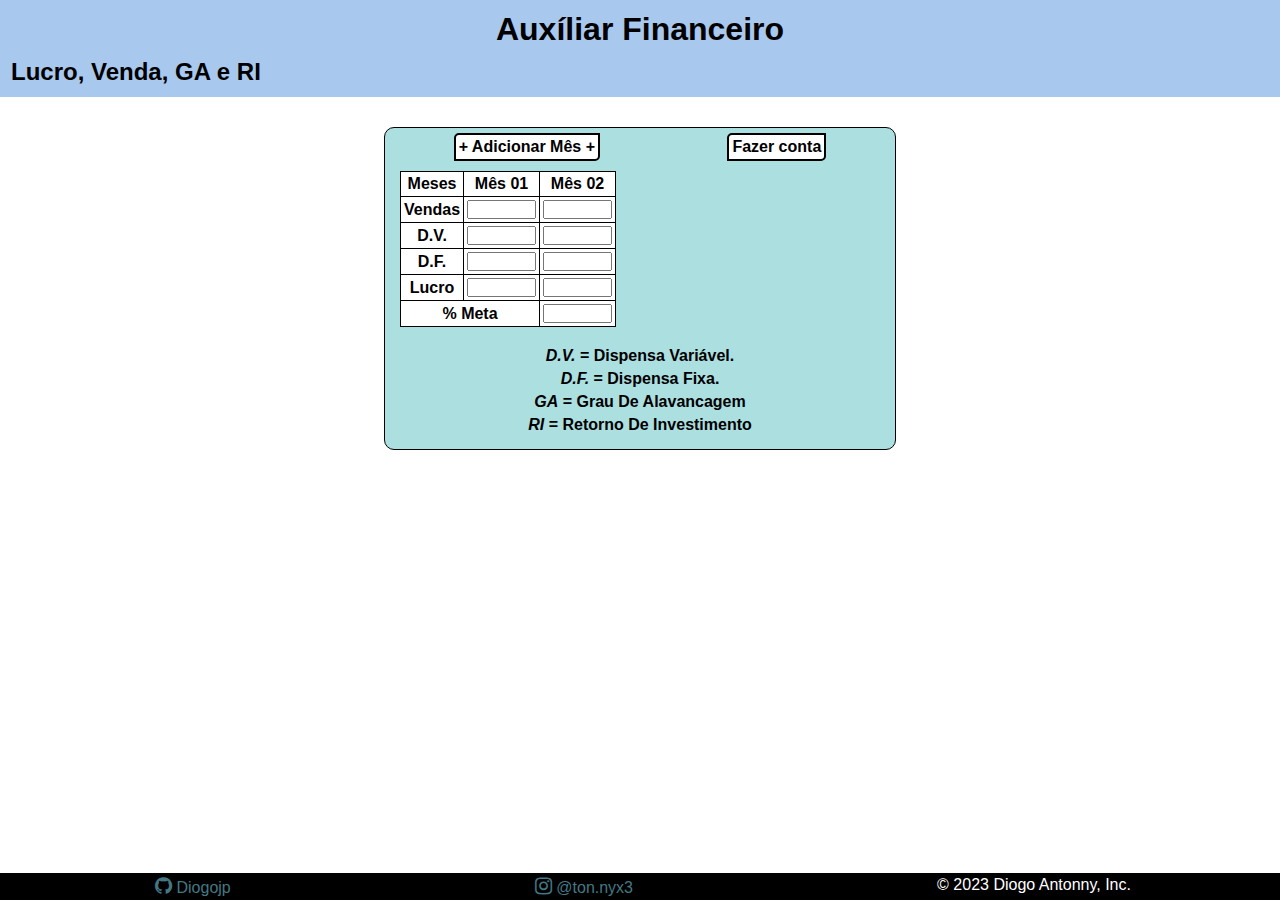
<file: AuxíliarFinanceiro.html>
<!DOCTYPE html>
<html lang="pt-br">
<head>
    <meta charset="UTF-8">
    <meta http-equiv="X-UA-Compatible" content="IE=edge">
    <meta name="viewport" content="width=device-width, initial-scale=1.0">
    <title>Auxíliar Financeiro</title>

    <link rel="shortcut icon" href="Images/favicon.ico" type="image/x-icon">

    <link rel="stylesheet" href="styles/AuxíliarFinanceiroMobile.css">

    <link rel="stylesheet" href="https://cdnjs.cloudflare.com/ajax/libs/font-awesome/4.7.0/css/font-awesome.min.css">
</head>
<body>
    <header>
        <h1>Auxíliar Financeiro</h1>
        <h2>Lucro, Venda, GA e RI</h2>
    </header>
    <main> 
        <div id="botoes">
            <button class="addM">+ Adicionar Mês +</button>
            <button class="fazerC">Fazer conta</button>
        </div>
        <div id="table">
            <table>
                <tr class="meses">
                    <th>Meses</th>
                    <th>Mês 01</th>
                    <th>Mês 02</th>
                </tr>
                <tr class="vendas">
                    <th>Vendas</th>
                    <td><input type="number" name="valorV1" id="IvalorV1" min="0"></td>
                    <td><input type="number" name="valorV2" id="IvalorV2" min="0"></td>
                </tr>
                <tr class="dv">
                    <th>D.V.</th>
                    <td><input type="number" name="valorDV1" id="IvalorDV1" min="0"></td>
                    <td><input type="number" name="valorDV2" id="IvalorDV2" min="0"></td>
                </tr>
                <tr class="df">
                    <th>D.F.</th>
                    <td><input type="number" name="valorDF1" id="IvalorDF1" min="0"></td>
                    <td><input type="number" name="valorDF2" id="IvalorDF2" min="0"></td>
                </tr>
                <tr class="lucro">
                    <th>Lucro</th>
                    <td><input type="number" name="valorl1" id="Ivalorl1" min="0"></td>
                    <td><input type="number" name="valorl2" id="Ivalorl2" min="0"></td>
                </tr>
                <tr class="meta">
                    <th colspan="2">% Meta</th>
                    <td><input type="number" name="valorM1" id="IvalorM1" min="0" max="100"></td>
                </tr>
            </table>
        </div>
        <ul>
            <li><strong>D.V.</strong> = Dispensa Variável.</li>
            <li><strong>D.F.</strong> = Dispensa Fixa.</li>
            <li><strong>GA</strong> = Grau De Alavancagem</li>
            <li><strong>RI</strong> = Retorno De Investimento</li>
        </ul>
        </main>
    <footer>
        <a href="https://github.com/DiogoJP202" target="_blank">
            <i class="fa fa-github" style="font-size:20px"></i> Diogojp
        </a>
        <a href="https://www.instagram.com/ton.nyx3/">
            <i class="fa fa-instagram" style="font-size:20px"></i> @ton.nyx3
        </a> &#169  2023 Diogo Antonny, Inc.
    </footer>
    <script src="scripts/scriptAF.js"></script>
</body>
</html>
</file>
<file: styles/AuxíliarFinanceiroMobile.css>
@charset "UTF-8";

*{
    padding: 0;
    margin: 0;
}

html, body{
    font-family: 'Gill Sans', 'Gill Sans MT', Calibri, 'Trebuchet MS', sans-serif;

    height: 100vh;
}

header{
    padding: 1px;

    background-color: #A8C8ED;
}

h1{
    margin: 10px;

    text-align: center;
}

h2{
    margin: 10px;
}

main{

    padding: 5px;
    margin: 30px auto;
    max-width: 500px;

    border-radius: 10px;
    border: 1px solid #000;
    background-color: #ABDFE0;
}

button{
    padding: 3px;

    font-size: 1em;
    font-weight: bold;

    background-color: #FFF;
    border: 2px solid #000;
    border-radius: 5px 0px;

    transition: transform .2s;
}

button:hover{
    background-color: #B0E3F7;
    transform: scale(1.1);
}

#botoes{
    display: flex;

    justify-content: space-around;
    flex-wrap: wrap;
}

table, tr, td, th{
    border-collapse: collapse;
    border: 1px solid #000;

    text-align: center;
    padding: 3px;
}

table{
    margin: 10px;
    background-color: white;
}

#table{
    margin: auto;

    overflow-x: auto;
}

#table > table{
    overflow-x: auto;
}

input[type="number"] {
    width: 65px;
}

ul{
    margin: 10px;

    list-style-position: inside;
    list-style-type: none;
    text-align: center;

    font-weight: bold;
}

strong{
    font-style: italic;
}

li{
    margin: 5px;
}

footer{
    display: flex;
    padding: 3px;

    width: 100%;

    color: #FFF;

    flex-wrap: wrap;
    justify-content: space-around;

    background-color: #000;

    position: fixed;
    bottom: 0;
    width: 100%;
}

a{
    color: #447884;
    text-decoration: none;
    transition-timing-function: ease-in-out;
    transition: .5s;
}

a:hover{
    transition: .5s;
    color: #ff6969;
    font-size: 1.11em;
}
</file>
